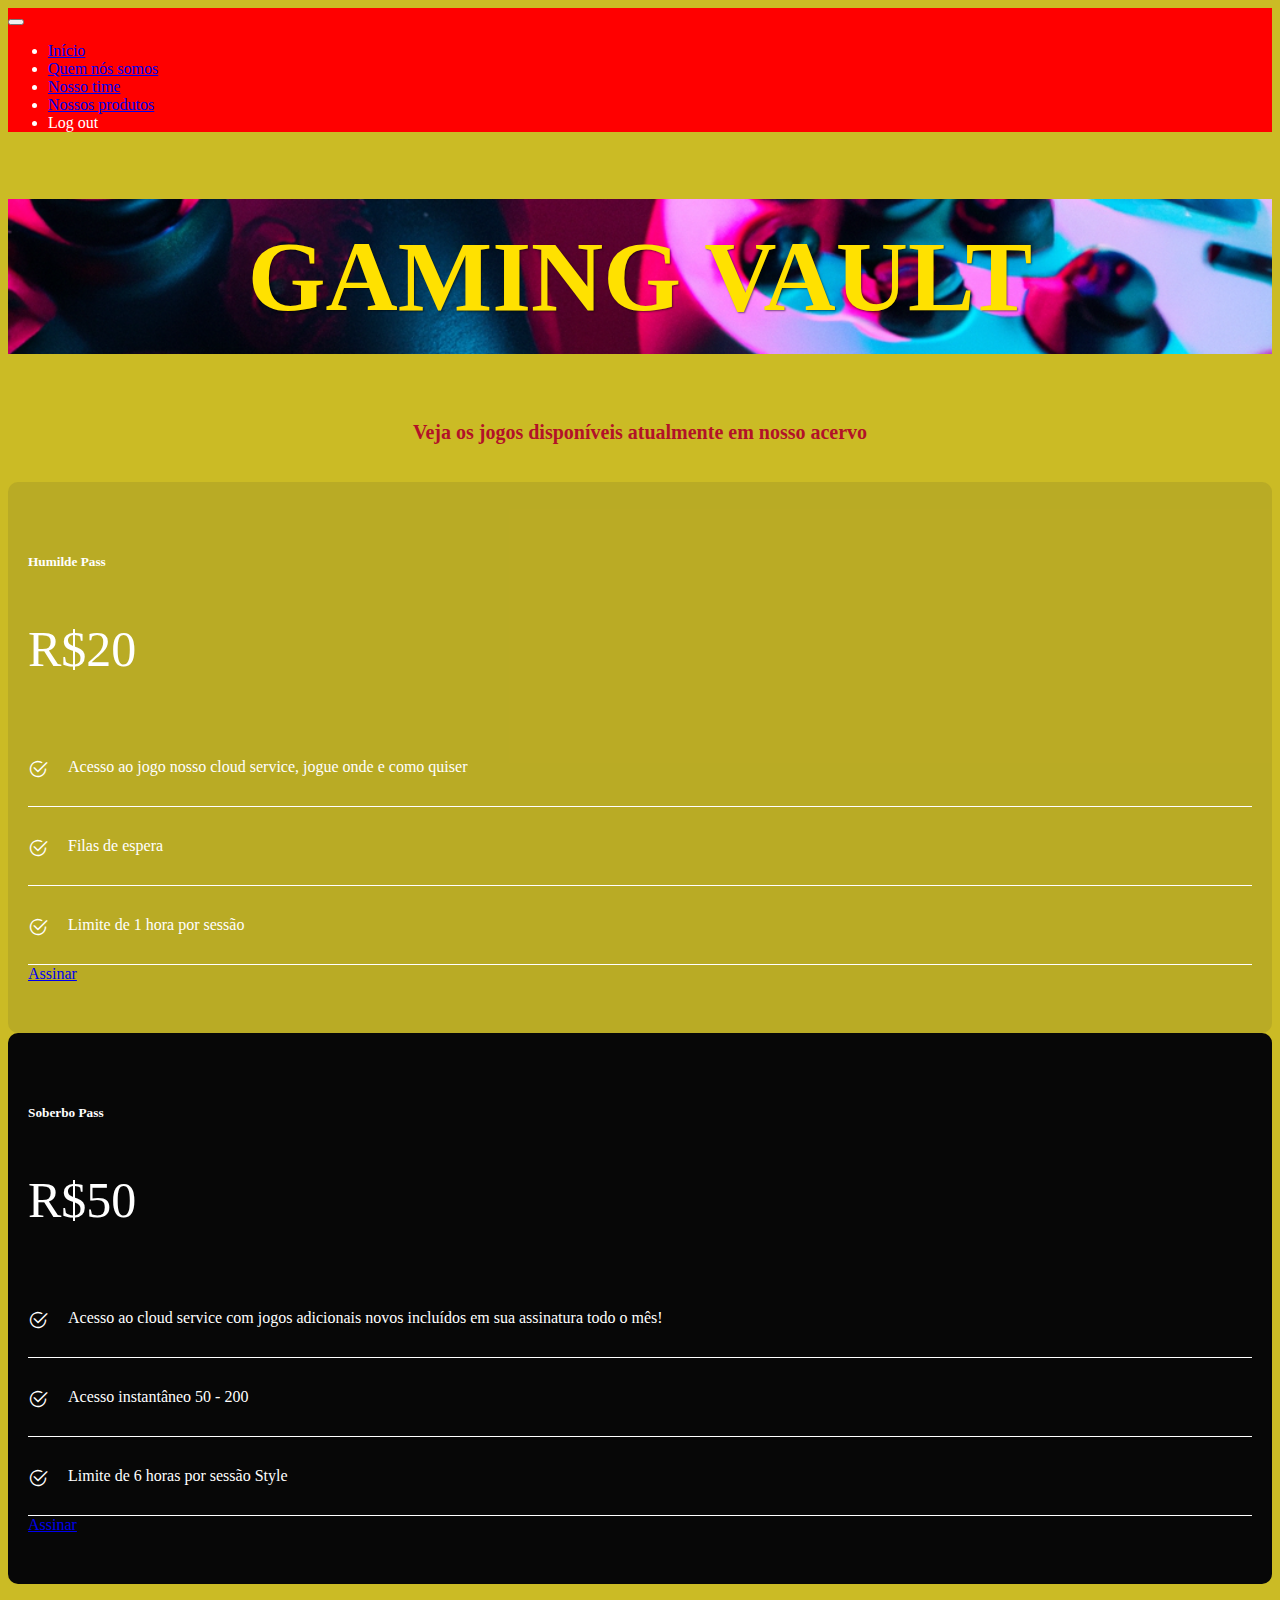
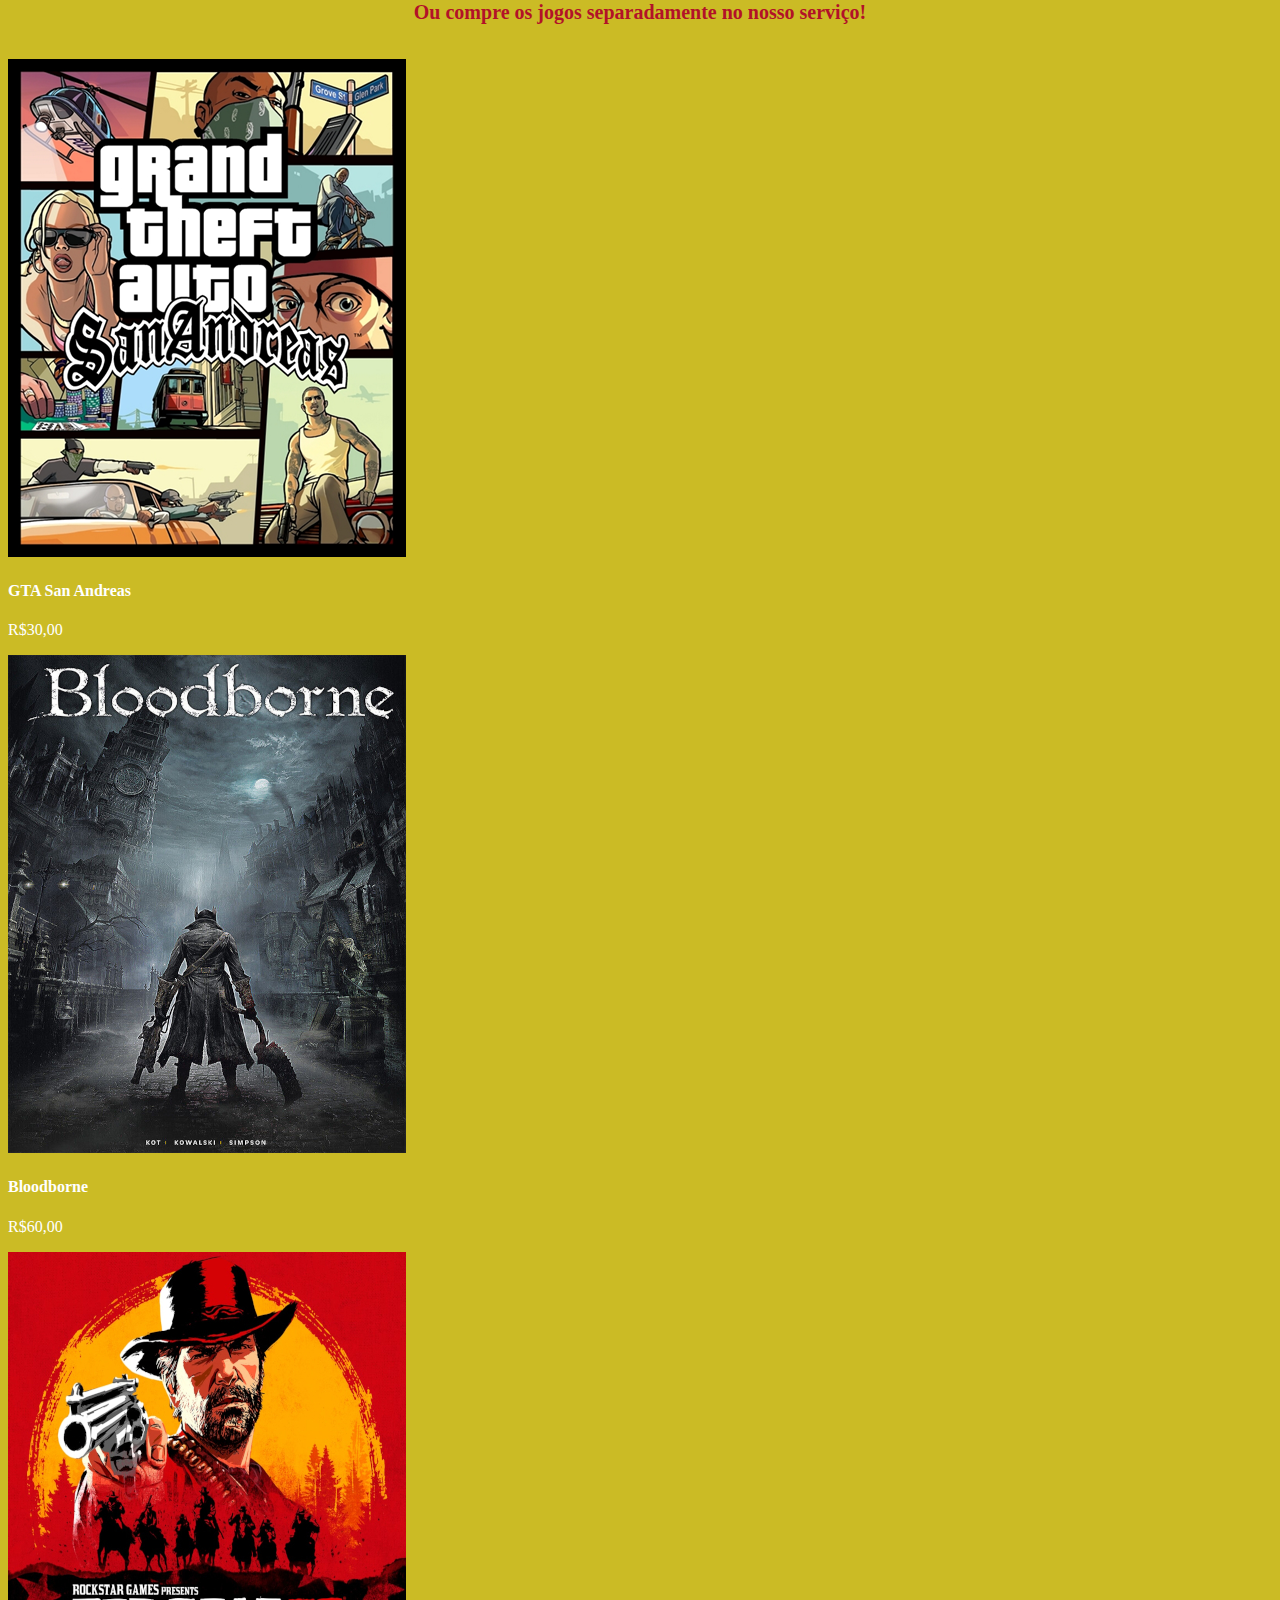
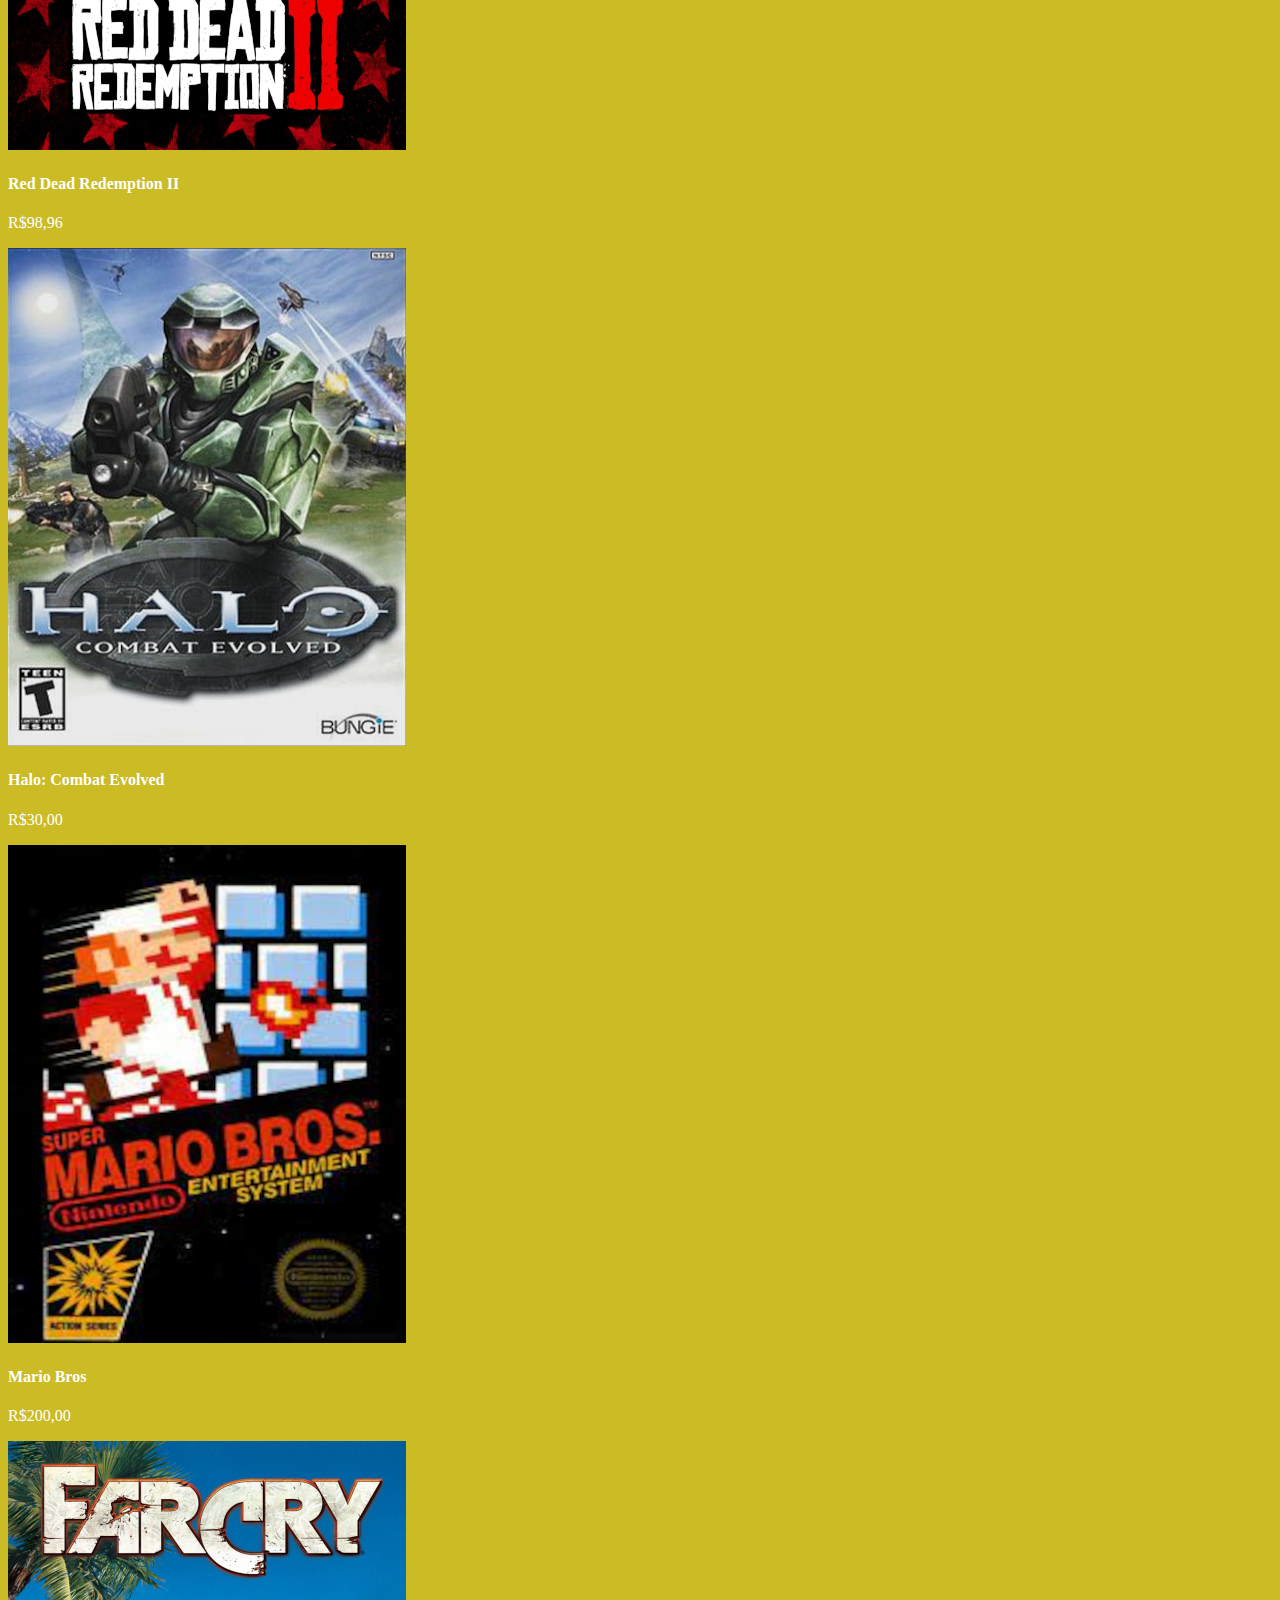
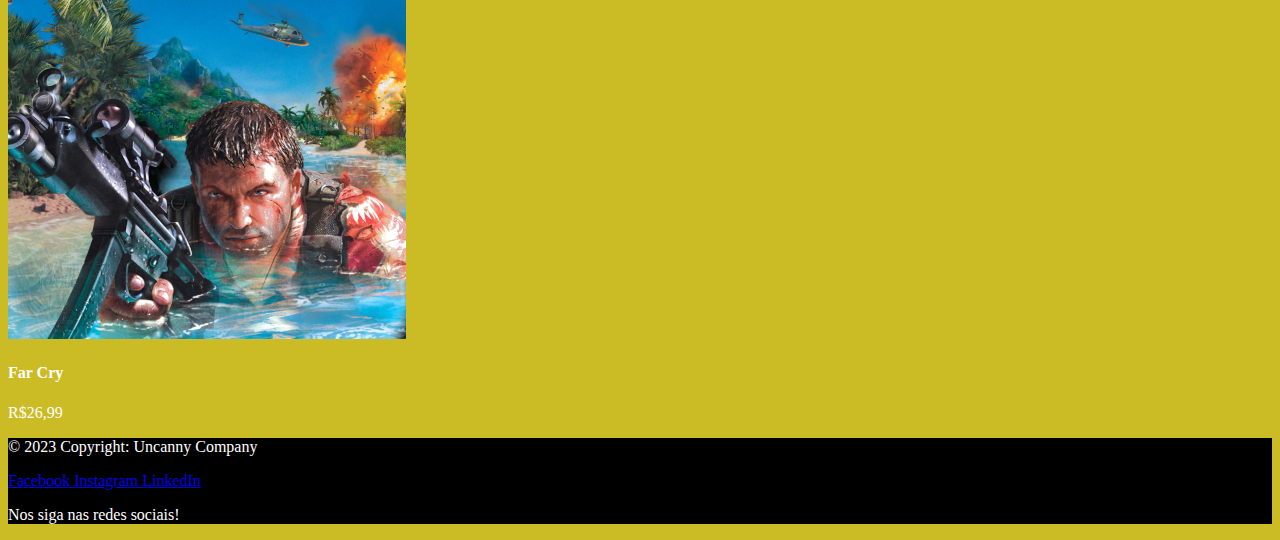
<file: store.html>
<!DOCTYPE html>
<html lang="pt-BR">

<head>
    <meta charset="UTF-8">
    <meta http-equiv="X-UA-Compatible" content="IE=edge">
    <meta name="viewport" content="width=device-width, initial-scale=1.0">
    <link href="https://cdn.jsdelivr.net/npm/bootstrap@5.3.0/dist/css/bootstrap.min.css" rel="stylesheet" integrity="sha384-9ndCyUaIbzAi2FUVXJi0CjmCapSmO7SnpJef0486qhLnuZ2cdeRhO02iuK6FUUVM" crossorigin="anonymous">
    <link rel="stylesheet" href="https://cdn.jsdelivr.net/npm/bootstrap-icons@1.10.5/font/bootstrap-icons.css">
    <link rel="stylesheet" href="index.css">
    <script src="index.js"></script>
    <link rel="icon" href="./img/vault.ico" type="image/ico">
    <title>Gaming Vault</title>
</head>

<body>
    <header class="container-fluid text-center p-2 bg-warning">
        <nav class="navbar navbar-expand-lg bg-warning">
            <div class="container-fluid">
              <button class="navbar-toggler" type="button" data-bs-toggle="collapse" data-bs-target="#navbarSupportedContent" aria-controls="navbarSupportedContent" aria-expanded="false" aria-label="Toggle navigation">
                <span class="navbar-toggler-icon"></span>
              </button>
              <div class="collapse navbar-collapse justify-content-end" id="navbarSupportedContent">
                <ul class="navbar-nav">
                  <li class="nav-item">
                    <a class="nav-link active" aria-current="page" href="index.html">Início</a>
                  </li>
                  <li class="nav-item">
                    <a class="nav-link" href="#Company">Quem nós somos</a>
                  </li>
                  <li class="nav-item">
                    <a class="nav-link" href="./whoweare.html">Nosso time</a>
                  </li>
                  <li class="nav-item">
                    <a class="nav-link" href="./store.html">Nossos produtos</a>
                  </li>
                  <li class="nav-item">
                    <a class="nav-link disabled">Log out</a>
                  </li>
                </ul>
              </div>
            </div>
          </nav>
    </header>

    <h1 class="header-principal text-center mt-4">Gaming Vault</h1>
    <p class="banner-text text-center">Veja os jogos disponíveis atualmente em nosso acervo</p>
    <br>

    <section id="price-section">
            <div class="row pt-5">
                <div class="col-lg-4 pb-5 pb-lg-0">
                    <div class="wrap-price">
                        <div class="price-innerdetail text-center">
                            <h5>Humilde Pass</h5>
                            <p class="prices">R$20</p>
                            <div class="detail-pricing">
                                <span class="float-left"> <i class="bi bi-check2-circle"></i> Acesso ao jogo nosso cloud service, jogue onde e como quiser </span>
                            </div>
                            <div class="detail-pricing">
                                <span class="float-left"> <i class="bi bi-check2-circle"></i> Filas de espera</span>
                            </div>
                            <div class="detail-pricing">
                                <span class="float-left"> <i class="bi bi-check2-circle"></i> Limite de 1 hora por sessão </span>
                            </div>
                            <a href="#" class="btn btn-secondary mt-5">Assinar</a>
                        </div>
                    </div>
                </div>
                <div class="col-lg-4 pb-5 pb-lg-0">
                    <div class="wrap-price center-wrap">
                        <div class="price-innerdetail text-center">
                            <h5>Soberbo Pass</h5>
                            <p class="prices">R$50</p>
                            <div class="detail-pricing">
                                <span class="float-left"> <i class="bi bi-check2-circle"></i> Acesso ao cloud service com jogos adicionais novos incluídos em sua assinatura todo o mês!</span>
                            </div>
                            <div class="detail-pricing">
                                <span class="float-left"> <i class="bi bi-check2-circle"></i> Acesso instantâneo </span>
                                <span class="float-right">50 - 200</span>
                            </div>
                            <div class="detail-pricing">
                                <span class="float-left"> <i class="bi bi-check2-circle"></i> Limite de 6 horas por sessão </span>
                                <span class="float-right">Style</span>
                            </div>
                            <a href="#" class="btn btn-secondary mt-5">Assinar</a>
                        </div>
                    </div>
                </div>
            </div>
    </section>

    <h2 class="banner-text">Ou compre os jogos separadamente no nosso serviço!</h2>
<br>

<section id="storefront">


<!--For Page-->
<div class="page">

	<!--For Row containing all card-->
	<div class="row">



		<!--Card 1-->
		<div class="col-sm">
			<div class="card card-cascade card-ecommerce wider shadow mb-5 ">

				<!--Card image-->
				<div class="view view-cascade overlay text-center">
					<img class="card-img-top" src="./img/boxart (0).png" alt="error" >
					<a>
						<div class="mask rgba-white-slight"></div>
					</a>
				</div>


				<!--Card Body-->
				<div class="card-body card-body-cascade text-center">

					<!--Card Title-->
					<h4 class="card-title"><strong>GTA San Andreas</a></strong></h4>

					<!-- Card Description-->
                    <p class="price">R$30,00</p>
                </div>
			</div>
		</div>




		<!--Card 2-->
		<div class="col-sm">
			<div class="card card-cascade card-ecommerce wider shadow mb-5 ">

				<!--Card image-->
				<div class="view view-cascade overlay text-center">
					<img class="card-img-top" src="./img/boxart (1).jpg" alt="error">
					<a>
						<div class="mask rgba-white-slight"></div>
					</a>
				</div>

				<!--Card Body-->
				<div class="card-body card-body-cascade text-center">

					<!--Card Title-->
					<h4 class="card-title"><strong>Bloodborne</strong></h4>

					<!--Card Description-->
					<p class="price">R$60,00</p>
				</div>
			</div>
		</div>



		<!--Card 3-->
		<div class="col-sm">
			<div class="card card-cascade card-ecommerce wider shadow mb-5 ">

				<!--Card image-->
				<div class="view view-cascade overlay text-center">
					<img class="card-img-top" src="./img/boxart (4).jpg" alt="error">
					<a>
						<div class="mask rgba-white-slight"></div>
					</a>
				</div>

				<!--Card Body-->
				<div class="card-body card-body-cascade text-center">

					<!--Card Title-->
					<h4 class="card-title"><strong>Red Dead Redemption II</strong></h4>

					<!--Description-->
					<p class="price">R$98,96</p>
				</div>
			</div>
		</div>

	</div>
</div>
</section>
<section id="storefron-2">


    <!--For Page-->
    <div class="page">
    
        <!--For Row containing all card-->
        <div class="row">
    
    
    
            <!--Card 1-->
            <div class="col-sm">
                <div class="card card-cascade card-ecommerce wider shadow mb-5 ">
    
                    <!--Card image-->
                    <div class="view view-cascade overlay text-center">
                        <img class="card-img-top" src="./img/boxart (3).jpg" alt="error" >
                        <a>
                            <div class="mask rgba-white-slight"></div>
                        </a>
                    </div>
    
    
                    <!--Card Body-->
                    <div class="card-body card-body-cascade text-center">
    
                        <!--Card Title-->
                        <h4 class="card-title"><strong>Halo: Combat Evolved</a></strong></h4>
    
                        <!-- Card Description-->
                        <p class="price">R$30,00</p>
                    </div>
                </div>
            </div>
    
    
    
    
            <!--Card 2-->
            <div class="col-sm">
                <div class="card card-cascade card-ecommerce wider shadow mb-5 ">
    
                    <!--Card image-->
                    <div class="view view-cascade overlay text-center">
                        <img class="card-img-top" src="./img/boxart (7).jpg" alt="error">
                        <a>
                            <div class="mask rgba-white-slight"></div>
                        </a>
                    </div>
    
                    <!--Card Body-->
                    <div class="card-body card-body-cascade text-center">
    
                        <!--Card Title-->
                        <h4 class="card-title"><strong>Mario Bros</strong></h4>
    
                        <!--Card Description-->
                        <p class="price">R$200,00</p>
                    </div>
                </div>
            </div>
    
    
    
            <!--Card 3-->
            <div class="col-sm">
                <div class="card card-cascade card-ecommerce wider shadow mb-5 ">
    
                    <!--Card image-->
                    <div class="view view-cascade overlay text-center">
                        <img class="card-img-top" src="./img/boxart (2).jpg" alt="error">
                        <a>
                            <div class="mask rgba-white-slight"></div>
                        </a>
                    </div>
    
                    <!--Card Body-->
                    <div class="card-body card-body-cascade text-center">
    
                        <!--Card Title-->
                        <h4 class="card-title"><strong>Far Cry</strong></h4>
    
                        <!--Description-->
                        <p class="price">R$26,99</p>
                    </div>
                </div>
            </div>
    
        </div>
    </div>
    </section>

<div>
<footer class="bg-light text-center text-lg-start">
        <div class="text-center p-3" style="background-color: rgb(0, 0, 0);">
          <p>© 2023 Copyright: Uncanny Company</p>
          <div class="social-links mt-3">
            <a href="#" target="_blank" class="btn btn-primary social-button">
              <i class="fab fa-facebook"></i> Facebook
            </a>
            <a href="#" target="_blank" class="btn btn-danger social-button">
              <i class="fab fa-instagram"></i> Instagram
            </a>
            <a href="https://www.linkedin.com/in/hatus-vernaut-76a069256" target="_blank" class="btn btn-info social-button">
              <i class="fab fa-linkedin"></i> LinkedIn
            </a>
          <p class="subtitle">Nos siga nas redes sociais!</p>
        </div>
</footer>
</div>
    <script src="https://cdn.jsdelivr.net/npm/bootstrap@5.3.0-alpha3/dist/js/bootstrap.bundle.min.js" integrity="sha384-ENjdO4Dr2bkBIFxQpeoTz1HIcje39Wm4jDKdf19U8gI4ddQ3GYNS7NTKfAdVQSZe" crossorigin="anonymous"></script>
</body>
</html>
</file>
<file: index.css>
body {
    background-color: #cbbb25;
    color: white;
  }

nav {
    background-color: red;
}

.card-text {
    color: rgb(255, 255, 255);
    font-weight: 700;
    text-shadow: 2px 2px 2px black;
}

h1 {
    font-size: 100px;
    color: #ceaf00;
    text-transform: uppercase;
}

h2 {
    color: #b21228;
    font-size: 2em;
    font-weight: 600;
}

.carousel-caption h5 {
    color: rgb(223, 199, 20);
    font-weight: 700;
    font-family: 'Times New Roman', Times, serif;
    font-size: 80px;
    text-shadow: 2px 2px 2px black;
    background-position: 0%;
}

.carousel-pic {
    color: rgb(223, 199, 20);
    font-size: large;
    font-family: 'Times New Roman', Times, serif;
    text-shadow: 4px 4px 4px black;
    position: relative;
    background-position: 50%;
}

.carousel-head {
    color: rgb(223, 199, 20);
    font-weight: 700;
    font-family: 'Times New Roman', Times, serif;
    text-shadow: 4px 4px 4px black;
    position: relative;
    background-position: 50%;
}

.banner-text {
    color: #b21228;
    font-weight: 700;
    font-family: 'Times New Roman', Times, serif;
    font-size: 20px;
    background-position: 0%;
    text-align: center;
}

.center {
    display: block;
    margin-left: auto;
    margin-right: auto;
    width: 1090px;
}

.carousel .item {
    height: 200px;
}

.carousel-inner {
    border-radius: 10px;
}

.carousel-item img {
    max-height: 300px;
    margin: 0 auto;
    object-fit: cover;
}

.carousel-control-prev,
.carousel-control-next {
    width: 5%;
    color: #000;
}

.header-principal {
    background-image: url("./img/banner.png");
    background-size: cover;
    background-position: center;
    padding: 20px;
    color: #ffe100;
    text-align: center;
    text-shadow: 1px 1px 2px rgba(0, 0, 0, 0.5);
}

    
    .price-innerdetail p {
        font-size: 50px;
    }
    
    .detail-pricing {
        border-bottom: 1px solid;
        padding: 30px 0 30px 0;
    }
    
    .detail-pricing .float-left {
        padding: 0 0 0 40px;
    }
    
    .detail-pricing .float-left i {
        position: absolute;
        left: 0;
        font-size: 20px;
    }
    
    .detail-pricing span {
        display: inline-block;
        position: relative;
        font-weight: 400;
    }
    
    .wrap-price {
        background: rgba(32, 33, 36, .1);
        padding: 50px 20px 50px;
        border-radius: 10px;
    }
    
    .center-wrap {
        background: #070707;
        color: #fff;
    }
</file>
